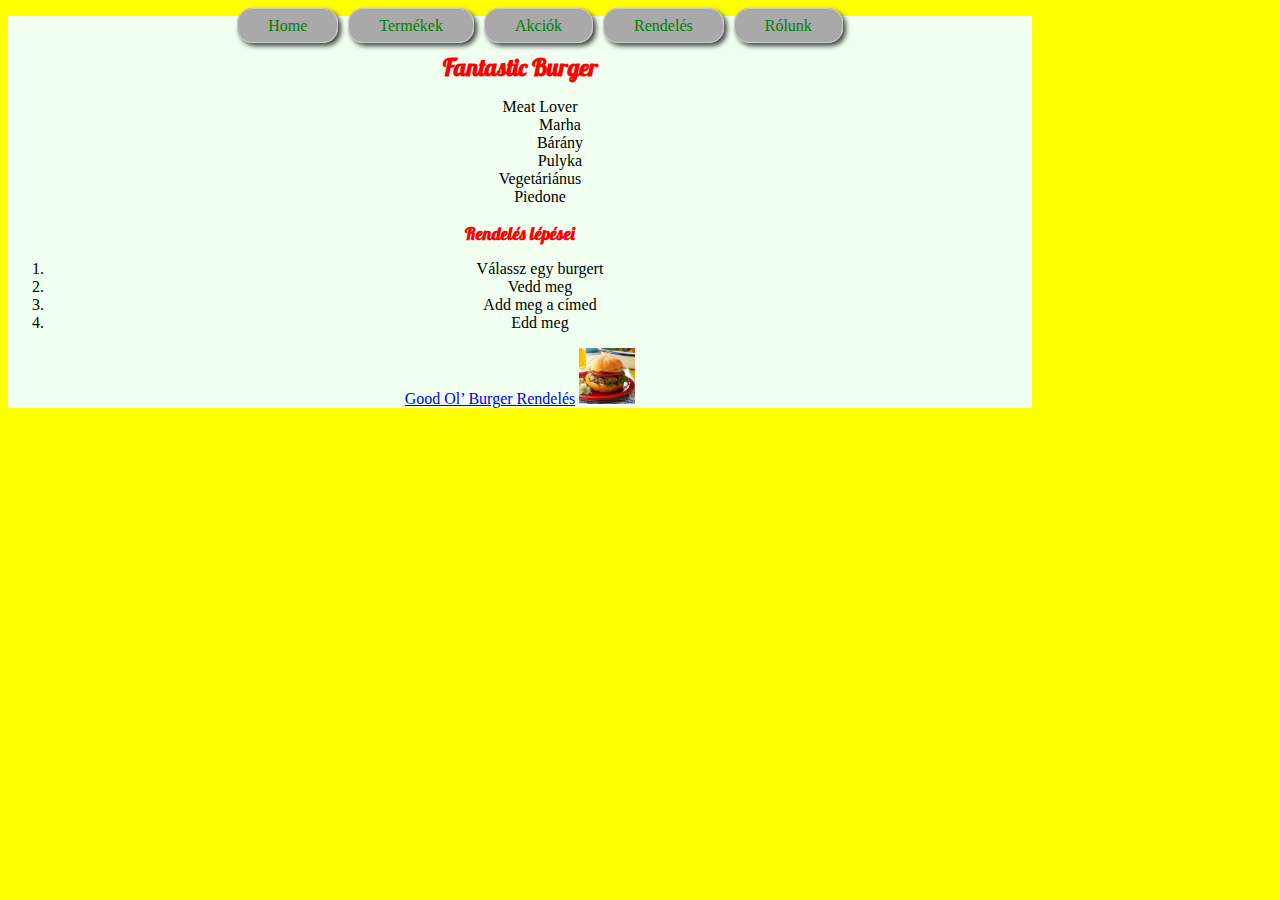
<file: index.html>
<!DOCTYPE html>
<html lang="en">

<head>
    <meta charset="UTF-8">
    <meta name="viewport" content="width=device-width, initial-scale=1.0">
    <meta http-equiv="X-UA-Compatible" content="ie=edge">
    <title>Fantasztikus hamburgerek</title>
    <link href="https://fonts.googleapis.com/css2?family=Lobster&family=Roboto:wght@300&display=swap" rel="stylesheet">
    <link rel="stylesheet" type="text/css" href="css/style.css">
</head>

<body>
    <div class="content-wrapper">
        <nav>
            <ul>
                <li>
                    <a href="/">Home</a>
                </li>
                <li>
                    <a href="/pages/products.html">Termékek</a>
                </li>
                <li>
                    <a href="/pages/action.html">Akciók</a>
                </li>
                <li>
                    <a href="/pages/orders.html">Rendelés</a>
                </li>
                <li>
                    <a href="/about.html">Rólunk</a>
                </li>
            </ul>
        </nav>
        
        <h1>Fantastic Burger</h1>
        <ul>
            <li>
                Meat Lover
                <ul>
                    <li>Marha</li>
                    <li>Bárány</li>
                    <li>Pulyka</li>
                </ul>
            </li>
            <li>Vegetáriánus</li>
            <li>Piedone</li>
        </ul>
    
        <h2>Rendelés lépései</h2>
        <ol>
            <li>Válassz egy burgert</li>
            <li>Vedd meg</li>
            <li>Add meg a címed</li>
            <li>Edd meg</li>
        </ol>
    
        <a href="https://www.tasteofhome.com/recipes/good-ol-burger/">
            Good Ol’ Burger
        </a>
        <a href="pages/orders.html">Rendelés</a>
        <a target="_blank" href="https://www.tasteofhome.com/recipes/good-ol-burger/">
            <img width="56" src="img/burger.jpg" alt="tasty burger">
        </a>
    </div>
    
</body>

</html>
</file>
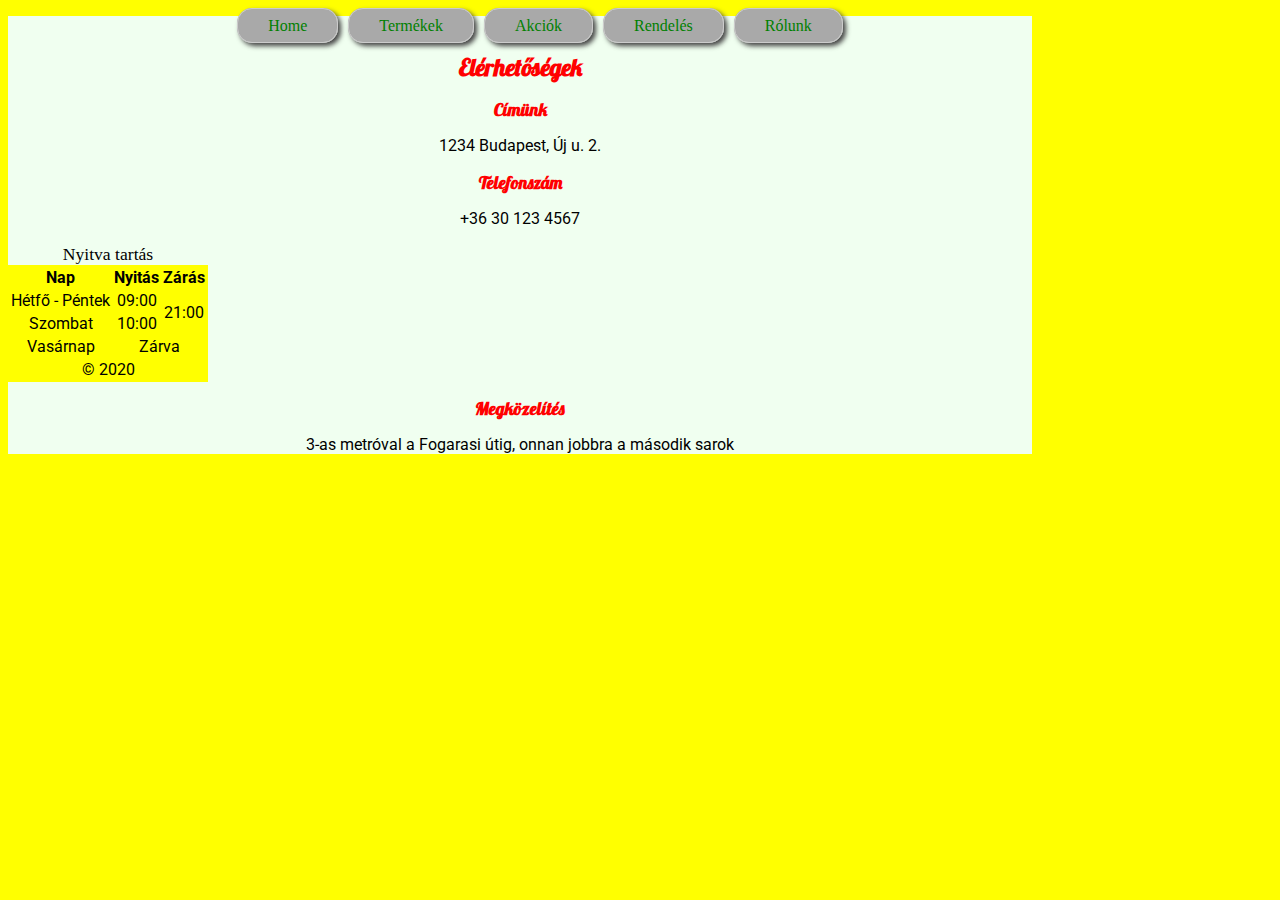
<file: about.html>
<!DOCTYPE html>
<html lang="en">

<head>
    <meta charset="UTF-8">
    <meta name="viewport" content="width=device-width, initial-scale=1.0">
    <title>Rólunk</title>
    <link href="https://fonts.googleapis.com/css2?family=Lobster&family=Roboto:wght@300&display=swap" rel="stylesheet">
    <link rel="stylesheet" type="text/css" href="css/style.css">
</head>

<body>
    <div class="content-wrapper">
        <nav>
            <ul>
                <li>
                    <a href="/">Home</a>
                </li>
                <li>
                    <a href="/pages/products.html">Termékek</a>
                </li>
                <li>
                    <a href="/pages/action.html">Akciók</a>
                </li>
                <li>
                    <a href="/pages/orders.html">Rendelés</a>
                </li>
                <li>
                    <a href="/about.html">Rólunk</a>
                </li>
            </ul>
        </nav>
        <h1>Elérhetőségek</h1>
        <h2>Címünk</h2>
        <p>1234 Budapest, Új u. 2.</p>
        <h2>Telefonszám</h2>
        <p>+36 30 123 4567</p>
    
        <table>
            <caption>Nyitva tartás</caption>
            <thead>
                <tr>
                    <th>Nap</th>
                    <th>Nyitás</th>
                    <th>Zárás</th>
                </tr>
            </thead>
            <tbody>
                <tr>
                    <td>Hétfő - Péntek</td>
                    <td>09:00</td>
                    <td rowspan="2">21:00</td>
                </tr>
                <tr>
                    <td>Szombat</td>
                    <td>10:00</td>
                </tr>
                <tr>
                    <td>Vasárnap</td>
                    <td colspan="2">Zárva</td>
    
                </tr>
            </tbody>
            <tfoot>
                <tr>
                    <td colspan="3">&copy; 2020</td>
                </tr>
            </tfoot>
        </table>
        <h2>Megközelítés</h2>
        <p>3-as metróval a Fogarasi útig, onnan jobbra a második sarok</p>
    </div>
    
</body>

</html>
</file>
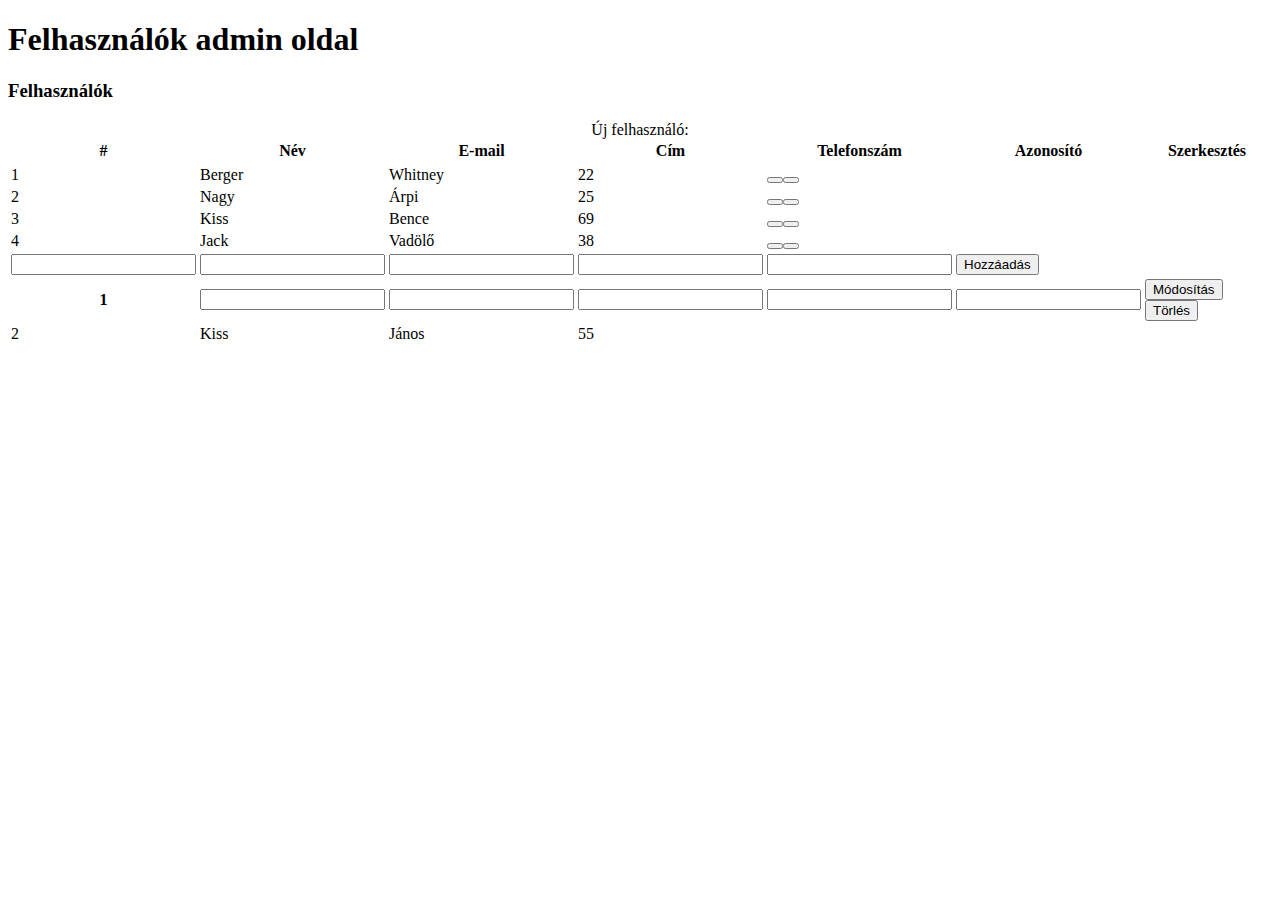
<file: admin.html>
<!DOCTYPE html>
<html lang="en">

<head>
  <meta charset="UTF-8">
  <meta name="viewport" content="width=device-width, initial-scale=1.0">
  <title>Adminisztrációs felület</title>

  <link rel="stylesheet" href="https://stackpath.bootstrapcdn.com/bootstrap/4.5.0/css/bootstrap.min.css"
    integrity="sha384-9aIt2nRpC12Uk9gS9baDl411NQApFmC26EwAOH8WgZl5MYYxFfc+NcPb1dKGj7Sk" crossorigin="anonymous">
  <script src="/js/admin.js"></script>

</head>

<body>
  <div class="jumbotron jumbotron-fluid">
    <div class="container">
      <h1 class="display-4">Felhasználók admin oldal</h1>
    </div>
  </div>
  <div class="user-container">
    <table id="userTable" class="table table-hover">
      <h3>Felhasználók</h3>
      <thead>
        <tr>
          <th scope="col">#</th>
          <th scope="col">Név</th>
          <th scope="col">E-mail</th>
          <th scope="col">Cím</th>
          <th scope="col">Telefonszám</th>
          <th scope="col">Azonosító</th>
          <th scope="col">Szerkesztés</th>
        </tr>
      </thead>
      <tbody>

        <tr class="new">
          <caption>Új felhasználó:</caption>
          <td>
            <input class="form-control" type="text" name="name">
          </td>
          <td>
            <input class="form-control" type="email" name="email">
          </td>
          <td>
            <input class="form-control" type="text" name="address">
          </td>
          <td>
            <input class="form-control" type="tel" name="tel">
          </td>
          <td>
            <input class="form-control" type="text" class="id">
          </td>
          <td>
            <button type="submit" class="btn btn-primary">Hozzáadás</button>     
          </td>
        </tr>

        <tr>
          <th scope="row">1</th>
          <td>
            <input class="form-control" type="text" name="name">
          </td>
          <td>
            <input class="form-control" type="email" name="email">
          </td>
          <td>
            <input class="form-control" type="text" name="address">
          </td>
          <td>
            <input class="form-control" type="tel" name="tel">
          </td>
          <td>
            <input class="form-control" type="text" class="id">
          </td>
          <td>
            <div class="btn-group" role="group" aria-label="Modify">
              <button type="submit" class="btn btn-info btn-modify">Módosítás</button>
              <button type="button" class="btn btn-danger btn-delete">Törlés</button>
            </div>
          </td>
        </tr>

        <tr>
          <td>2</td>
          <td>Kiss</td>
          <td>János</td>
          <td>55</td>
        </tr>

<script src="/js/users.js"></script>

      </tbody>
    </table>
  </div>
</body>
</file>
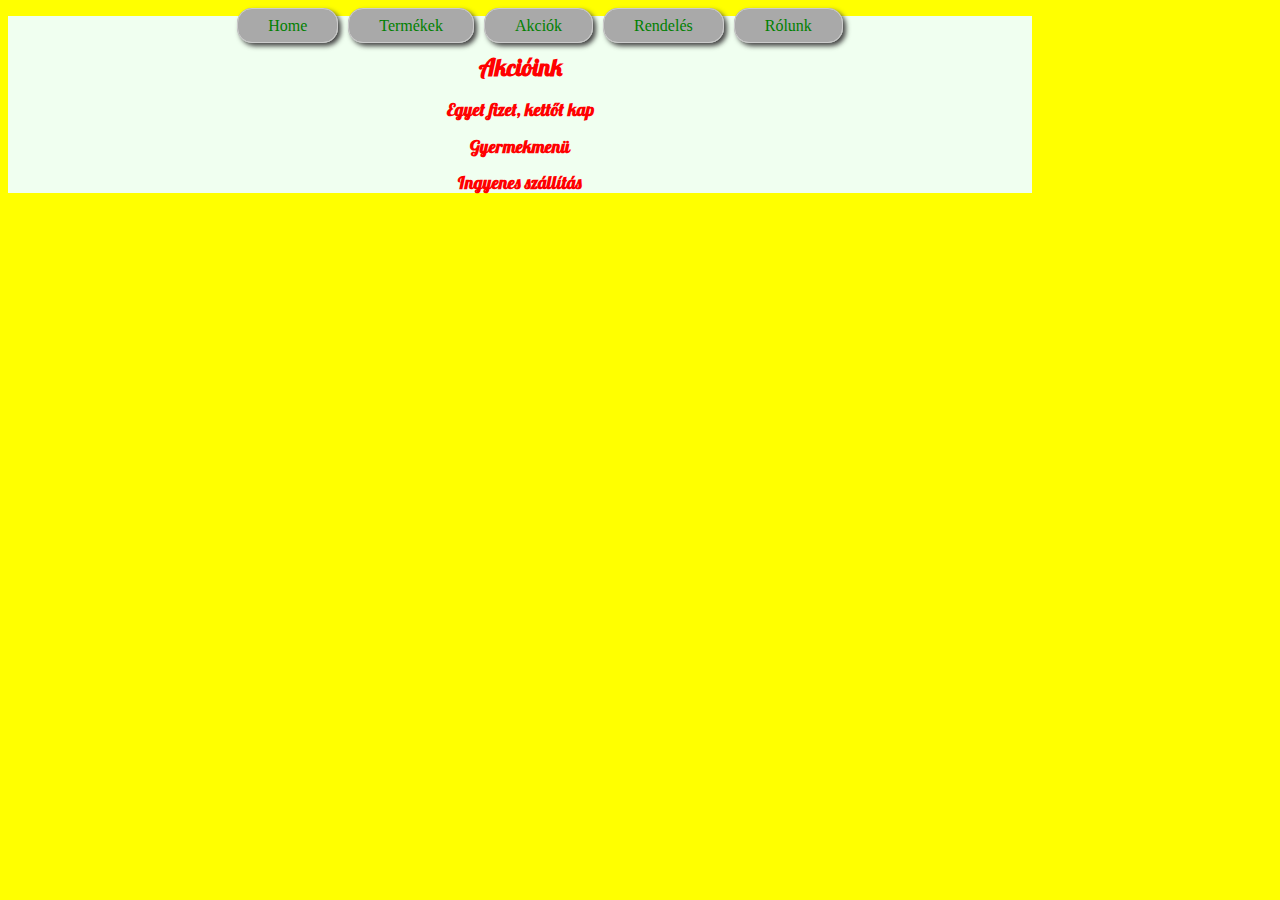
<file: pages/action.html>
<!DOCTYPE html>
<html lang="en">
<head>
    <meta charset="UTF-8">
    <meta name="viewport" content="width=device-width, initial-scale=1.0">
    <title>Akciók</title>
    <link href="https://fonts.googleapis.com/css2?family=Lobster&family=Roboto:wght@300&display=swap" rel="stylesheet">
    <link rel="stylesheet" type="text/css" href="/css/style.css">
</head>
<body>
    <div class="content-wrapper">
        <nav>
            <ul>
                <li>
                    <a href="/">Home</a>
                </li>
                <li>
                    <a href="/pages/products.html">Termékek</a>
                </li>
                <li>
                    <a href="/pages/action.html">Akciók</a>
                </li>
                <li>
                    <a href="/pages/orders.html">Rendelés</a>
                </li>
                <li>
                    <a href="/about.html">Rólunk</a>
                </li>
            </ul>
        </nav>
        <h1>Akcióink</h1>
        <h2>Egyet fizet, kettőt kap</h2>
        <h2>Gyermekmenü</h2>
        <h2>Ingyenes szállítás</h2>
        </div>
   
</body>
</html>
</file>
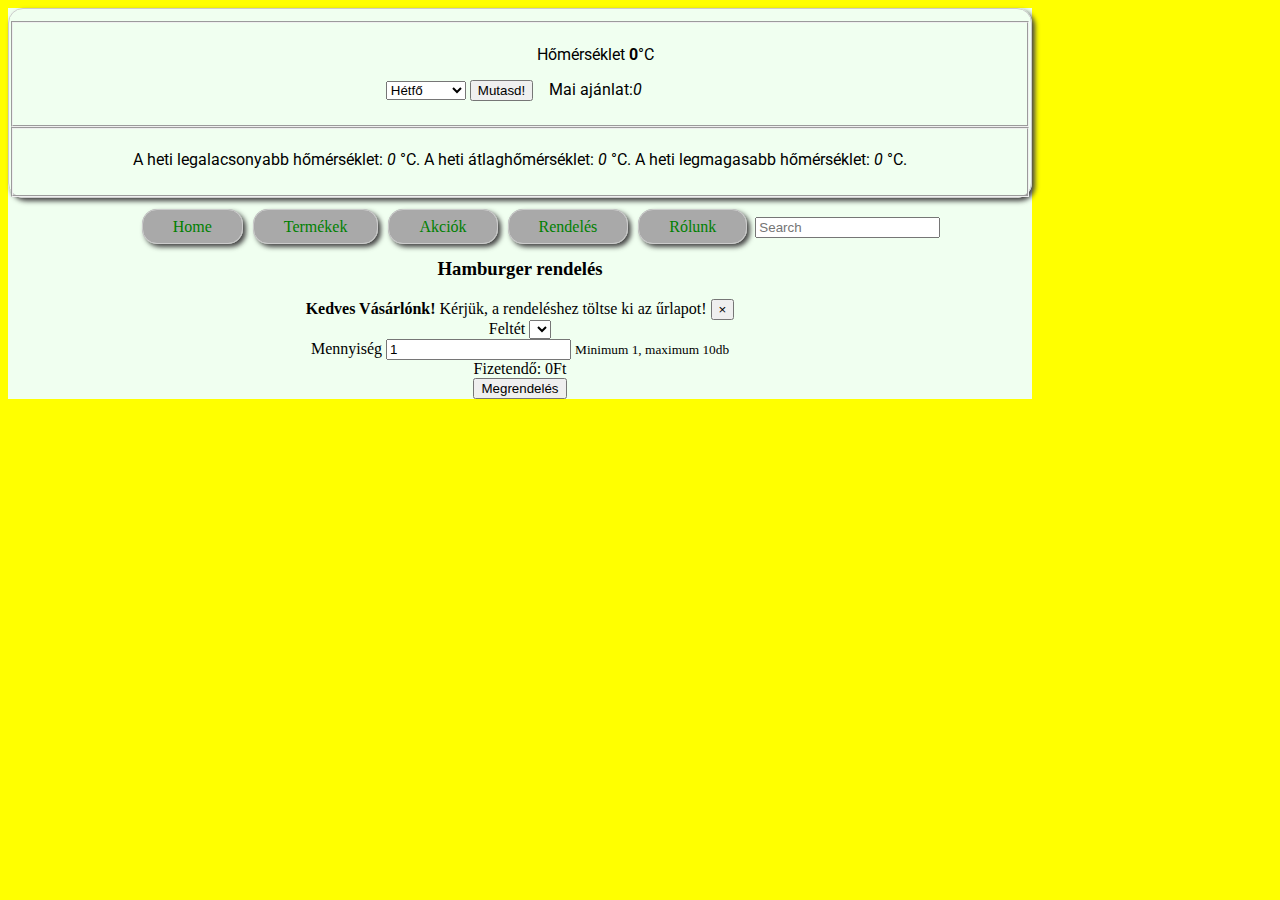
<file: pages/orders.html>
<!DOCTYPE html>
<html lang="en">

<head>
  <meta charset="UTF-8">
  <meta name="viewport" content="width=device-width, initial-scale=1.0">
  <title>Rendelés</title>
  <link href="https://fonts.googleapis.com/css2?family=Lobster&family=Roboto:wght@300&display=swap" rel="stylesheet">
  <link rel="stylesheet" type="text/css" href="/css/style.css">
  <link rel="stylesheet" type="text/css" href="/css/weather.css">
  <link rel="stylesheet" href="https://stackpath.bootstrapcdn.com/bootstrap/4.5.0/css/bootstrap.min.css"
    integrity="sha384-9aIt2nRpC12Uk9gS9baDl411NQApFmC26EwAOH8WgZl5MYYxFfc+NcPb1dKGj7Sk" crossorigin="anonymous">
  <script src="/js/main.js"></script>
  <script src="/js/weather.js"></script>
</head>


<body>
  <div class="content-wrapper">
    <form id="temperature">
      <fieldset>
        <select name="days" size="1">
          <option value="0">Hétfő</option>
          <option value="1">Kedd</option>
          <option value="2">Szerda</option>
          <option value="3">Csütörtök</option>
          <option value="4">Péntek</option>
          <option value="5">Szombat</option>
          <option value="6">Vasárnap</option>
        </select>
        <button class="bnt btn-primary" type="button" onclick="weatherWidget()" name="day-weather">Mutasd!</button>
        <div class="day-temperature">
          <p class="celsius">Hőmérséklet <strong>0</strong>°C</p>
          <p>Mai ajánlat:<em>0</em></p>
        </div>
      </fieldset>
      <fieldset class="stat">
        <div>
          <p>A heti legalacsonyabb hőmérséklet: <em id="min">0</em> °C.</p>
        </div>
        <div>
          <p>A heti átlaghőmérséklet: <em id="avg">0</em> °C.</p>
        </div>
        <div>
          <p>A heti legmagasabb hőmérséklet: <em id="max">0</em> °C.</p>
        </div>
      </fieldset>
    </form>
    <nav class="navbar navbar-expand-lg navbar-light bg-light">
      <ul>
        <li>
          <a href="/">Home</a>
        </li>
        <li>
          <a href="/pages/products.html">Termékek</a>
        </li>
        <li>
          <a href="/pages/action.html">Akciók</a>
        </li>
        <li>
          <a href="/pages/orders.html">Rendelés</a>
        </li>
        <li>
          <a href="/about.html">Rólunk</a>
        </li>
        <li>
          <input class="form-control mr-sm-2" type="search" placeholder="Search" aria-label="Search">
        </li>
      </ul>
    </nav>
   
    <div class="last-container">
      <div class="row">
        <div class="col-3"></div>
        <div class="col-6">
          <h3>Hamburger rendelés</h3>
          <div class="alert alert-info alert-dismissible fade show" role="alert">
            <strong>Kedves Vásárlónk!</strong>
            Kérjük, a rendeléshez töltse ki az űrlapot!
            <button type="button" class="close" data-dismiss="alert" aria-label="Close">
              <span aria-hidden="true">&times;</span>
            </button>
          </div>
          <form id="form-action" action="">
            <div class="form-group">
              <label for="">Feltét</label>
              <select id="topInput" name="top-input" class="form-control">

              </select>
            </div>
            <div class="form-group">
              <label for="">Mennyiség</label>
              <input type="number" name="amount-input" class="form-control" value="1">
              <small class="form-text text-muted">
                Minimum 1, maximum 10db
              </small>
            </div>
            <div class="form-group">
              Fizetendő: <span class="show-amount">0</span>Ft
            </div>
            <button onclick="calcAmount()" type="button" class="btn btn-primary">Megrendelés</button>
          </form>
        </div>
      </div>
    </div>
  </div>

</body>

</html>
</file>
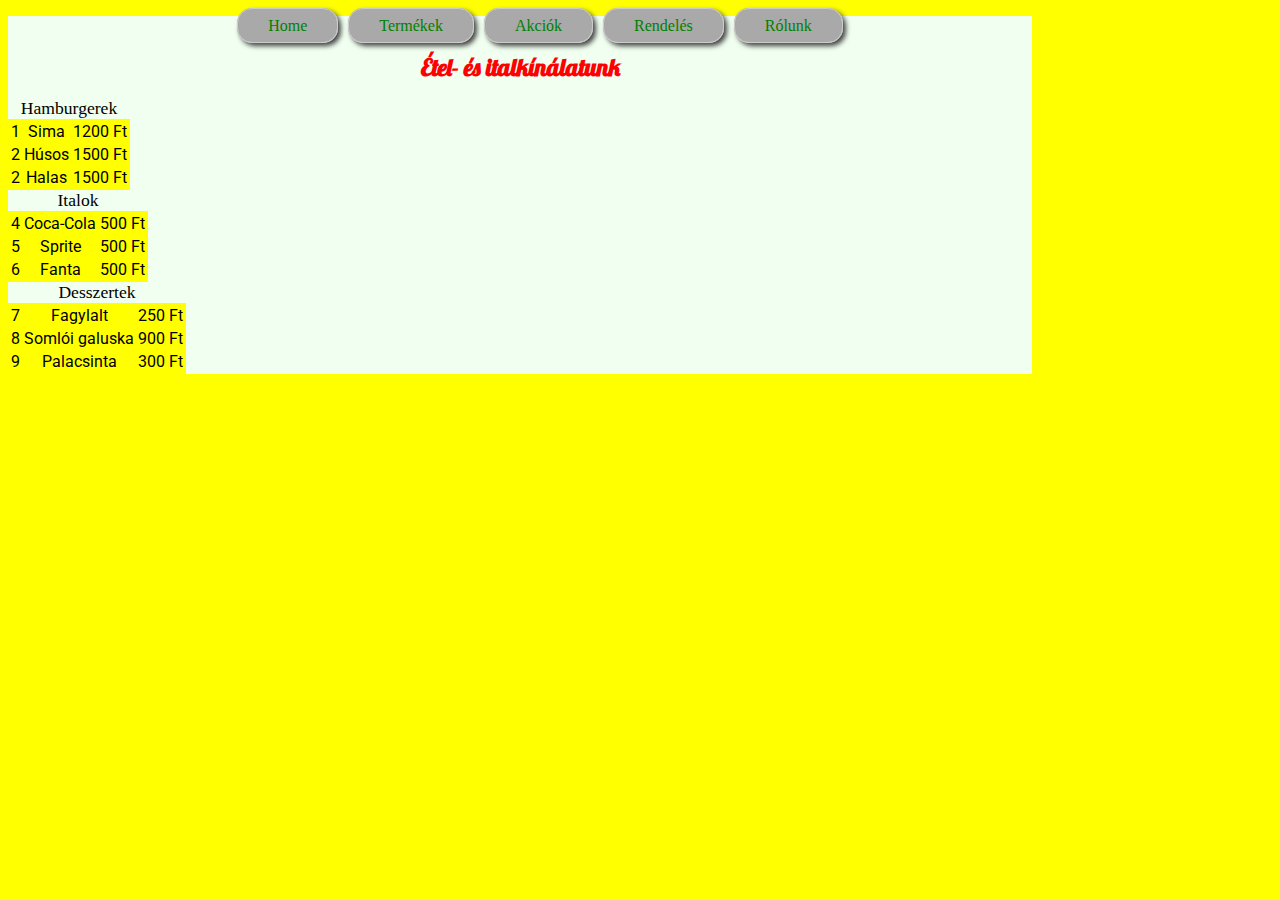
<file: pages/products.html>
<!DOCTYPE html>
<html lang="en">

<head>
    <meta charset="UTF-8">
    <meta name="viewport" content="width=device-width, initial-scale=1.0">
    <title>Termékek</title>
    <link href="https://fonts.googleapis.com/css2?family=Lobster&family=Roboto:wght@300&display=swap" rel="stylesheet">
    <link rel="stylesheet" type="text/css" href="/css/style.css">
</head>

<body>
    <div class="content-wrapper">
        <nav>
            <ul>
                <li>
                    <a href="/">Home</a>
                </li>
                <li>
                    <a href="/pages/products.html">Termékek</a>
                </li>
                <li>
                    <a href="/pages/action.html">Akciók</a>
                </li>
                <li>
                    <a href="/pages/orders.html">Rendelés</a>
                </li>
                <li>
                    <a href="/about.html">Rólunk</a>
                </li>
            </ul>
        </nav>
        <h1>Étel- és italkínálatunk</h1>
        <table>
            <caption>Hamburgerek</caption>
    
            <tbody>
                <tr>
                    <td>1</td>
                    <td>Sima</td>
                    <td>1200 Ft</td>
                </tr>
                <tr>
                    <td>2</td>
                    <td>Húsos</td>
                    <td>1500 Ft</td>
                </tr>
                <tr>
                    <td>2</td>
                    <td>Halas</td>
                    <td>1500 Ft</td>
    
                </tr>
            </tbody>
        </table>
        <table>
            <caption>Italok</caption>
    
            <tbody>
                <tr>
                    <td>4</td>
                    <td>Coca-Cola</td>
                    <td>500 Ft</td>
                </tr>
                <tr>
                    <td>5</td>
                    <td>Sprite</td>
                    <td>500 Ft</td>
                </tr>
                <tr>
                    <td>6</td>
                    <td>Fanta</td>
                    <td>500 Ft</td>
    
                </tr>
            </tbody>
        </table>
        <table>
            <caption>Desszertek</caption>
    
            <tbody>
                <tr>
                    <td>7</td>
                    <td>Fagylalt</td>
                    <td>250 Ft</td>
                </tr>
                <tr>
                    <td>8</td>
                    <td>Somlói galuska</td>
                    <td>900 Ft</td>
                </tr>
                <tr>
                    <td>9</td>
                    <td>Palacsinta</td>
                    <td>300 Ft</td>
    
                </tr>
            </tbody>
        </table>
    </div>

</body>

</html>
</file>
<file: css/style.css>
h1, h2 {
    font-family: 'Lobster', cursive;
    color: red; 
}

h1 {
    font-size: 1.5rem;
}

h2, caption {
    font-size: 1.1rem;
}

p, td, tr, fieldset {
    font-family: 'Roboto', sans-serif;
}

body, table {
    background-color: yellow;
}

.content-wrapper {
    background-color: honeydew;
    width: 80vw;
    text-align: center;
}

nav {
    text-align: center;
}

nav li {
    display: inline-block;
}
nav li {
    padding: 1px;
    margin: 0; 
}
nav li a {
    color: green;
    text-decoration: none;
    background-color: darkgrey;
    margin: 2px;
    padding: 8px 30px 8px 30px;
    height: 25px;
    text-align: center;
    border: 1px solid #cccccc;
    border-radius: 15px;
    box-shadow: 3px 3px 5px 0px #444444;
}

nav li a:hover {
    background-color: grey;
}

ul {
    list-style-type: none;
}
</file>
<file: css/weather.css>
.day-temperature, .stat div {
    display: inline-block;
}

#temperature {
  border: 1px solid #cccccc;
  border-radius: 15px;
  box-shadow: 3px 3px 5px 0px #444444;
  margin-bottom: 18px; 
  padding-top: 12px;
  text-align: center;
  vertical-align: middle;
}
</file>
